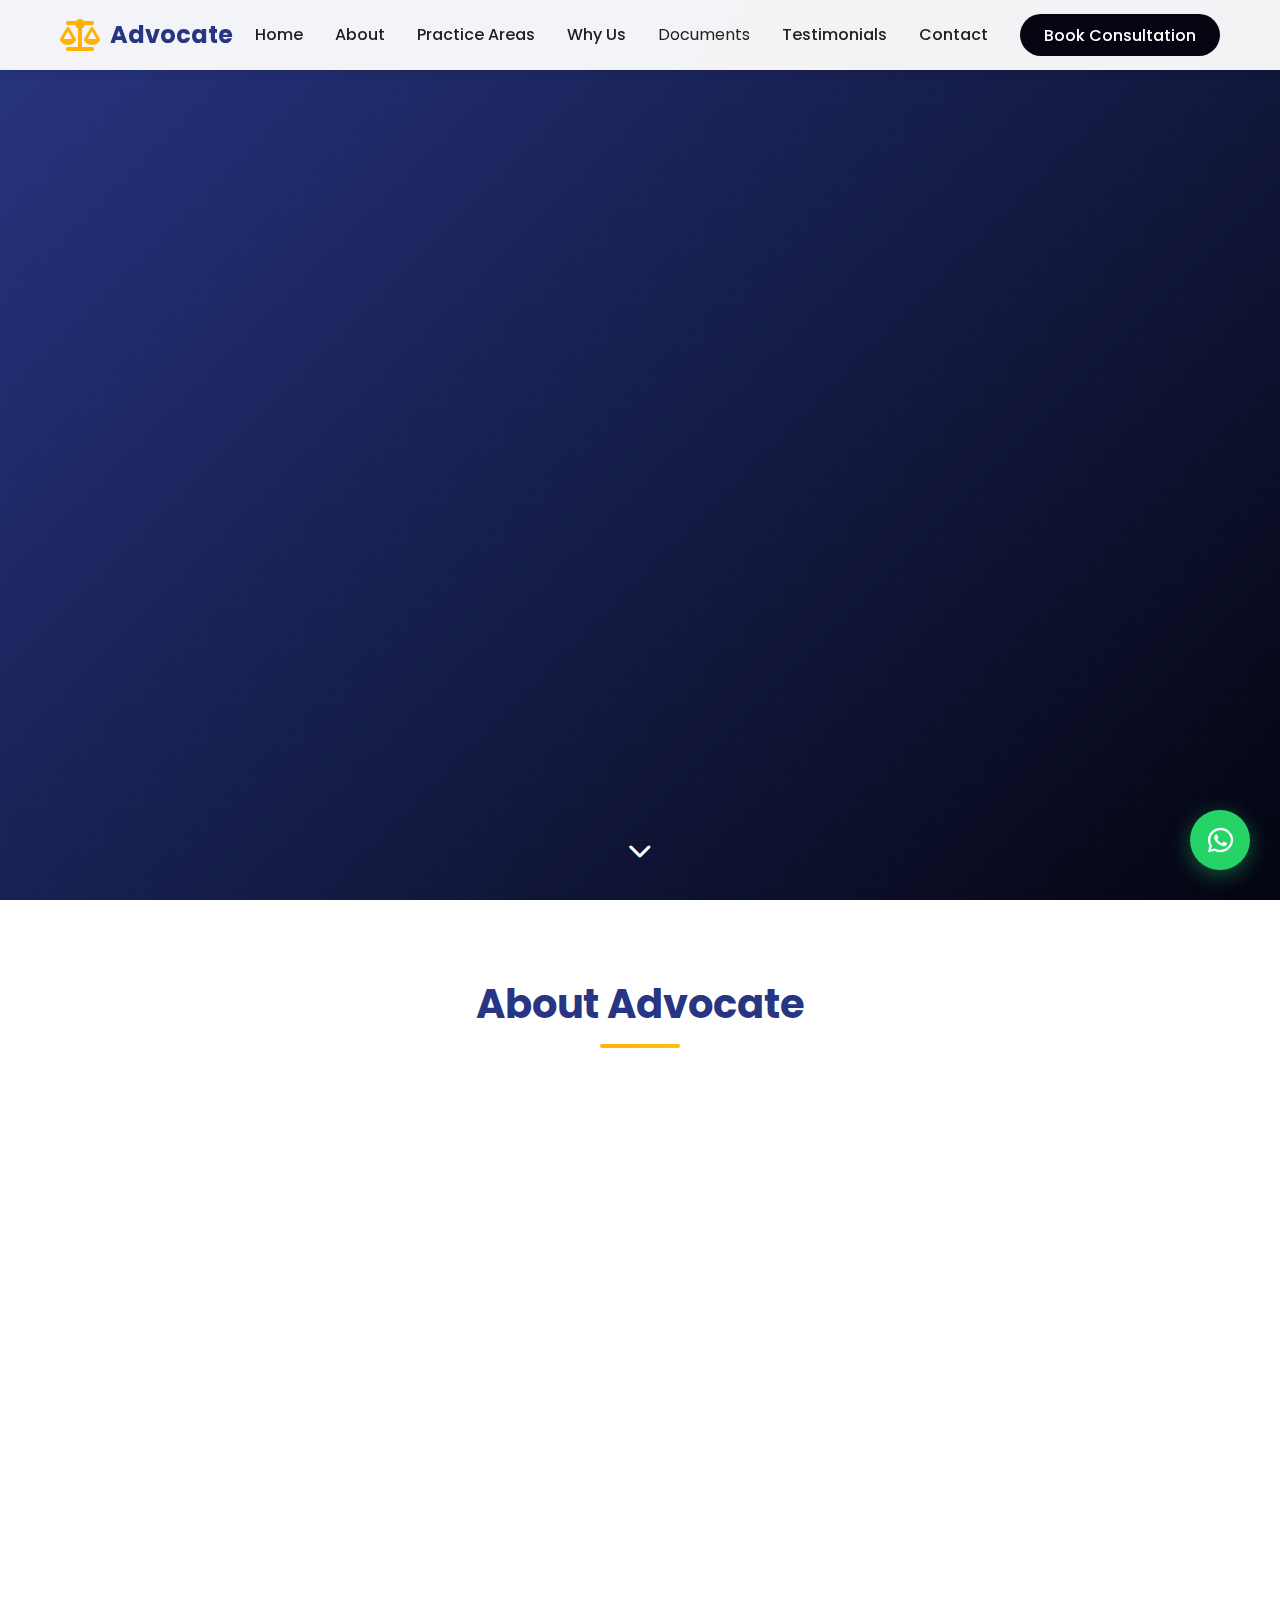
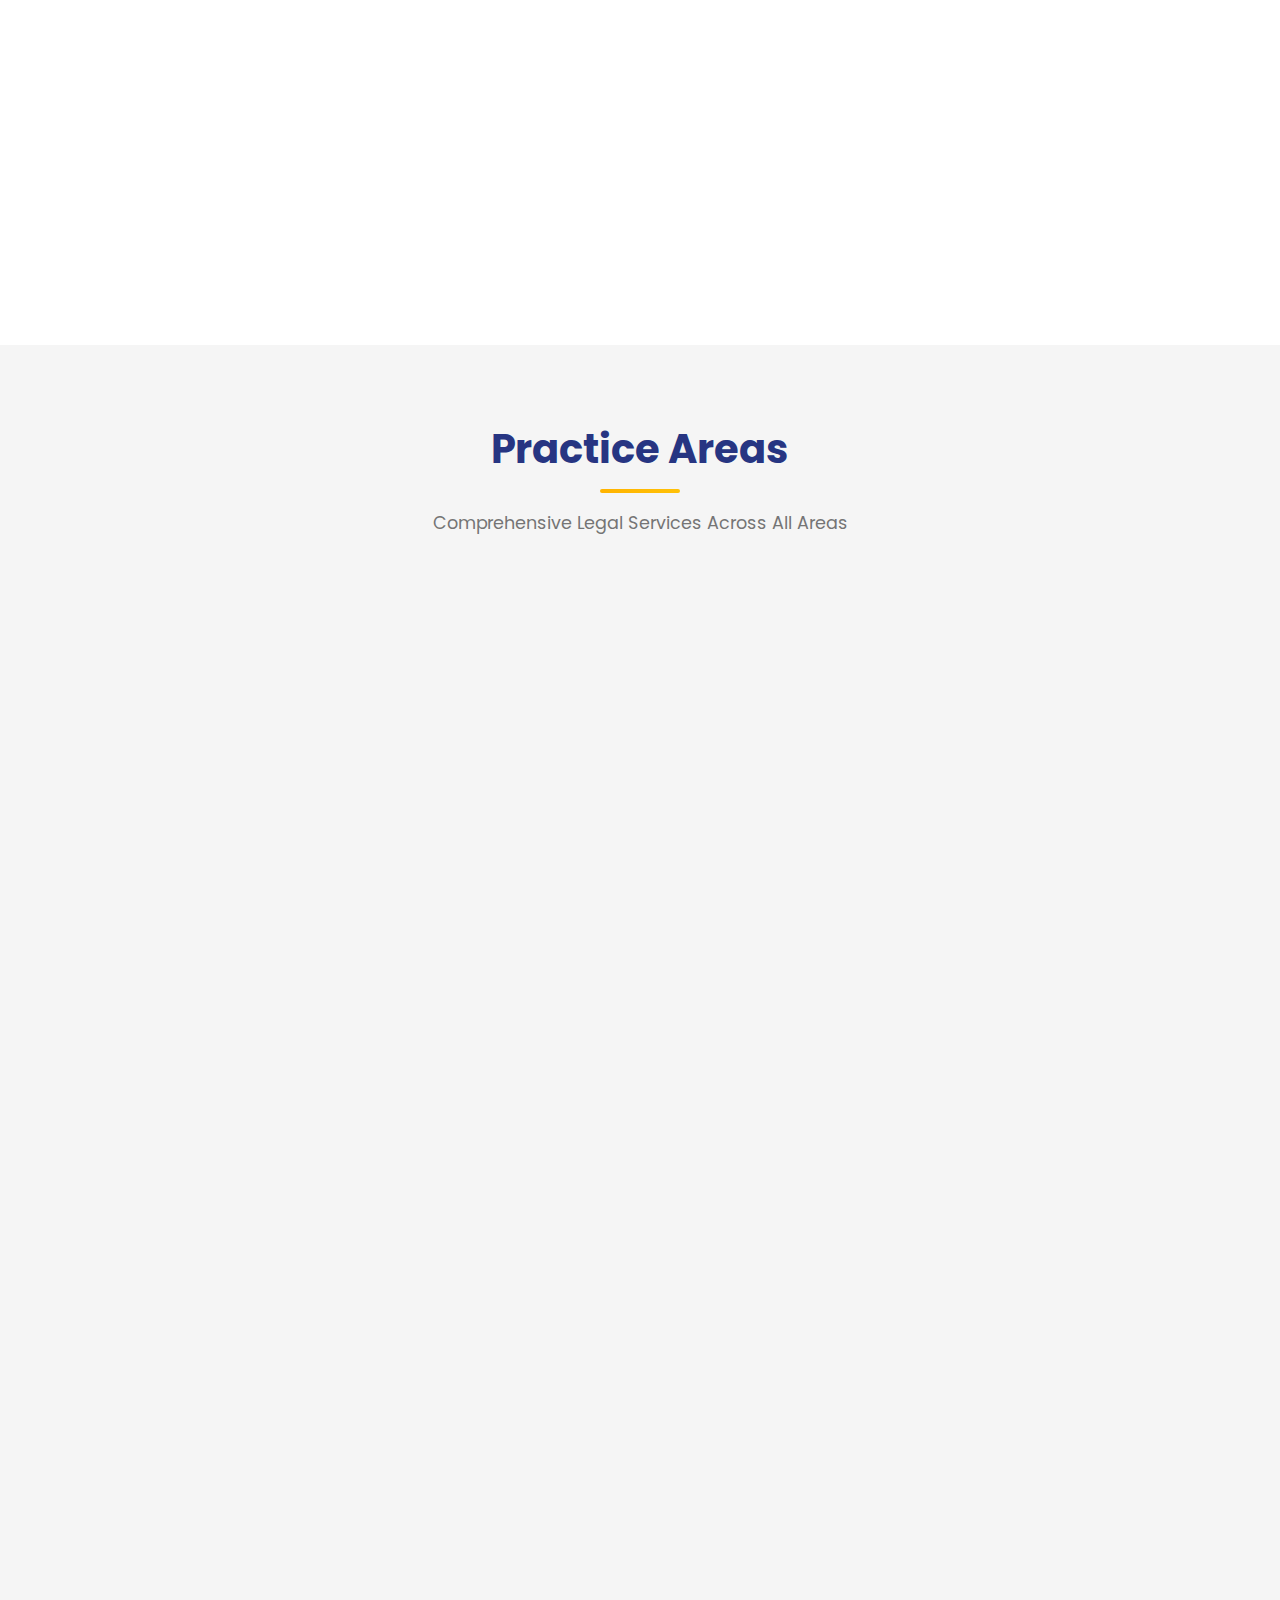
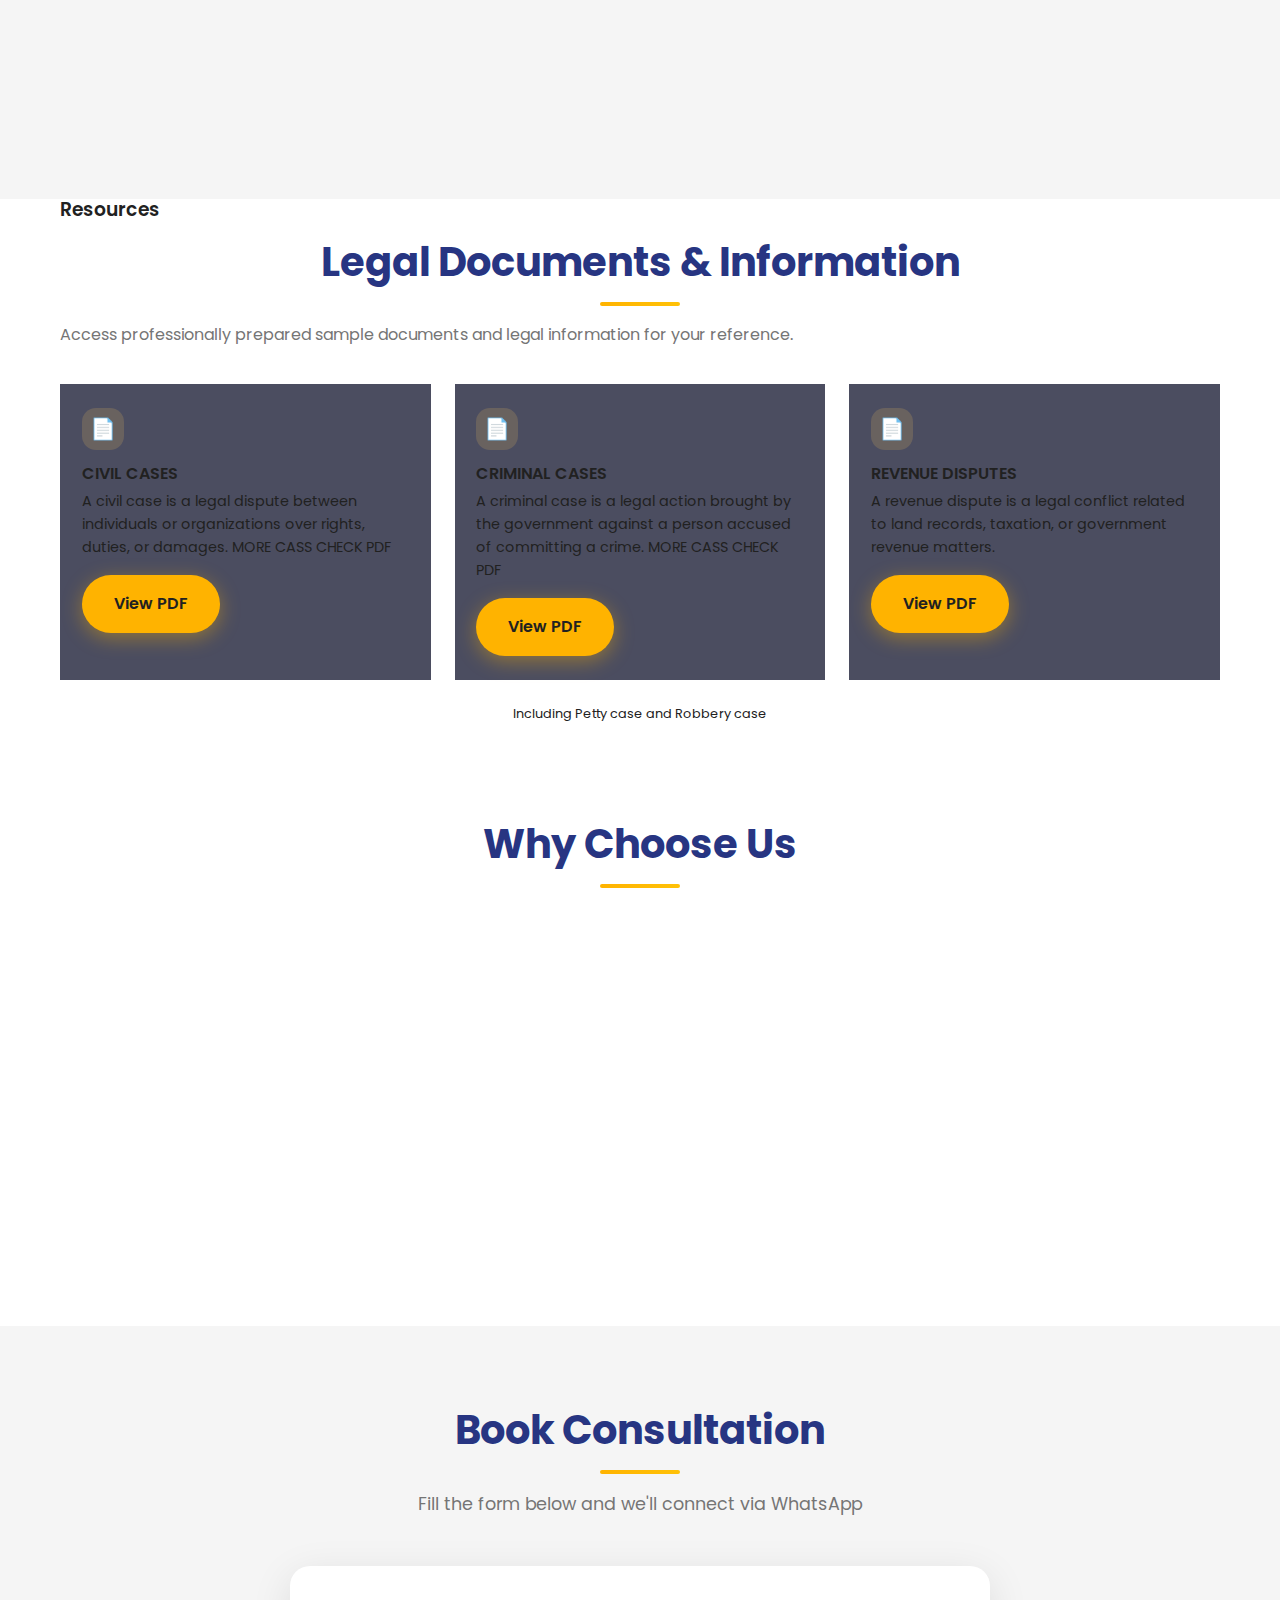
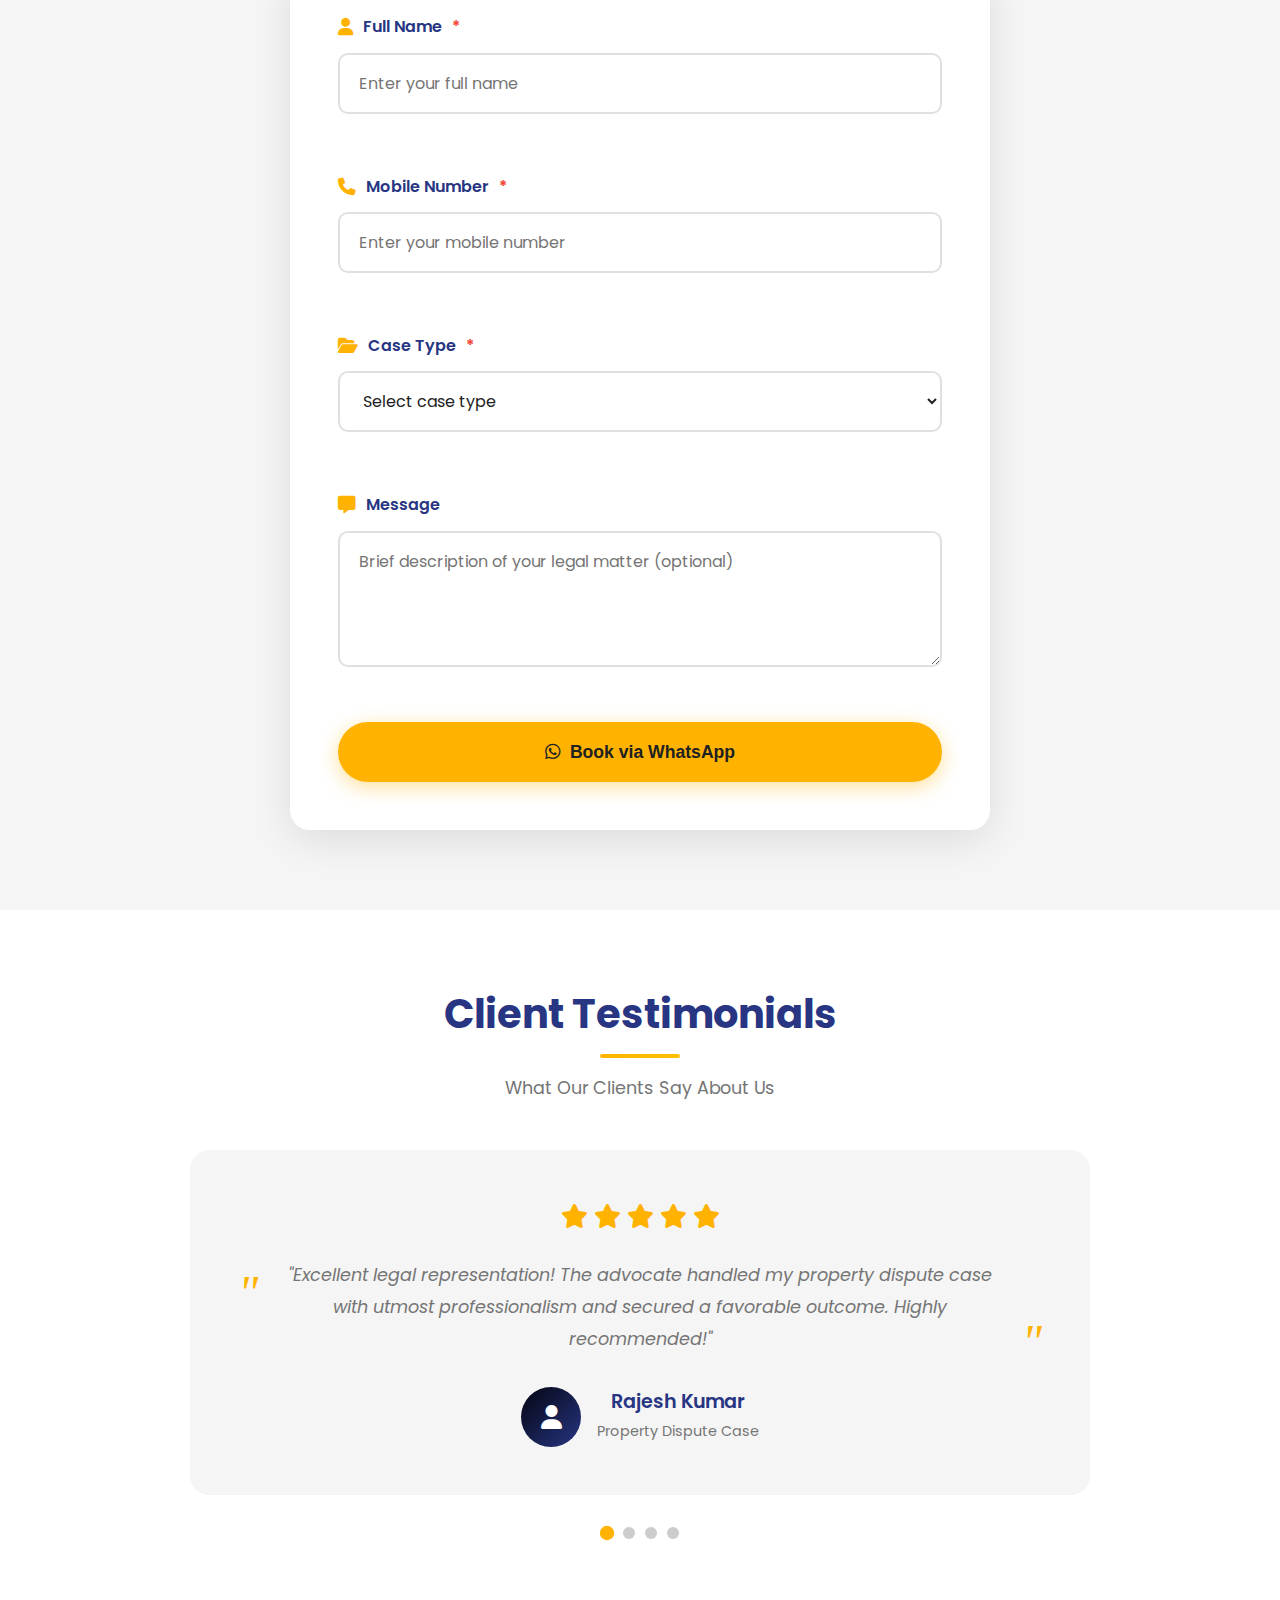
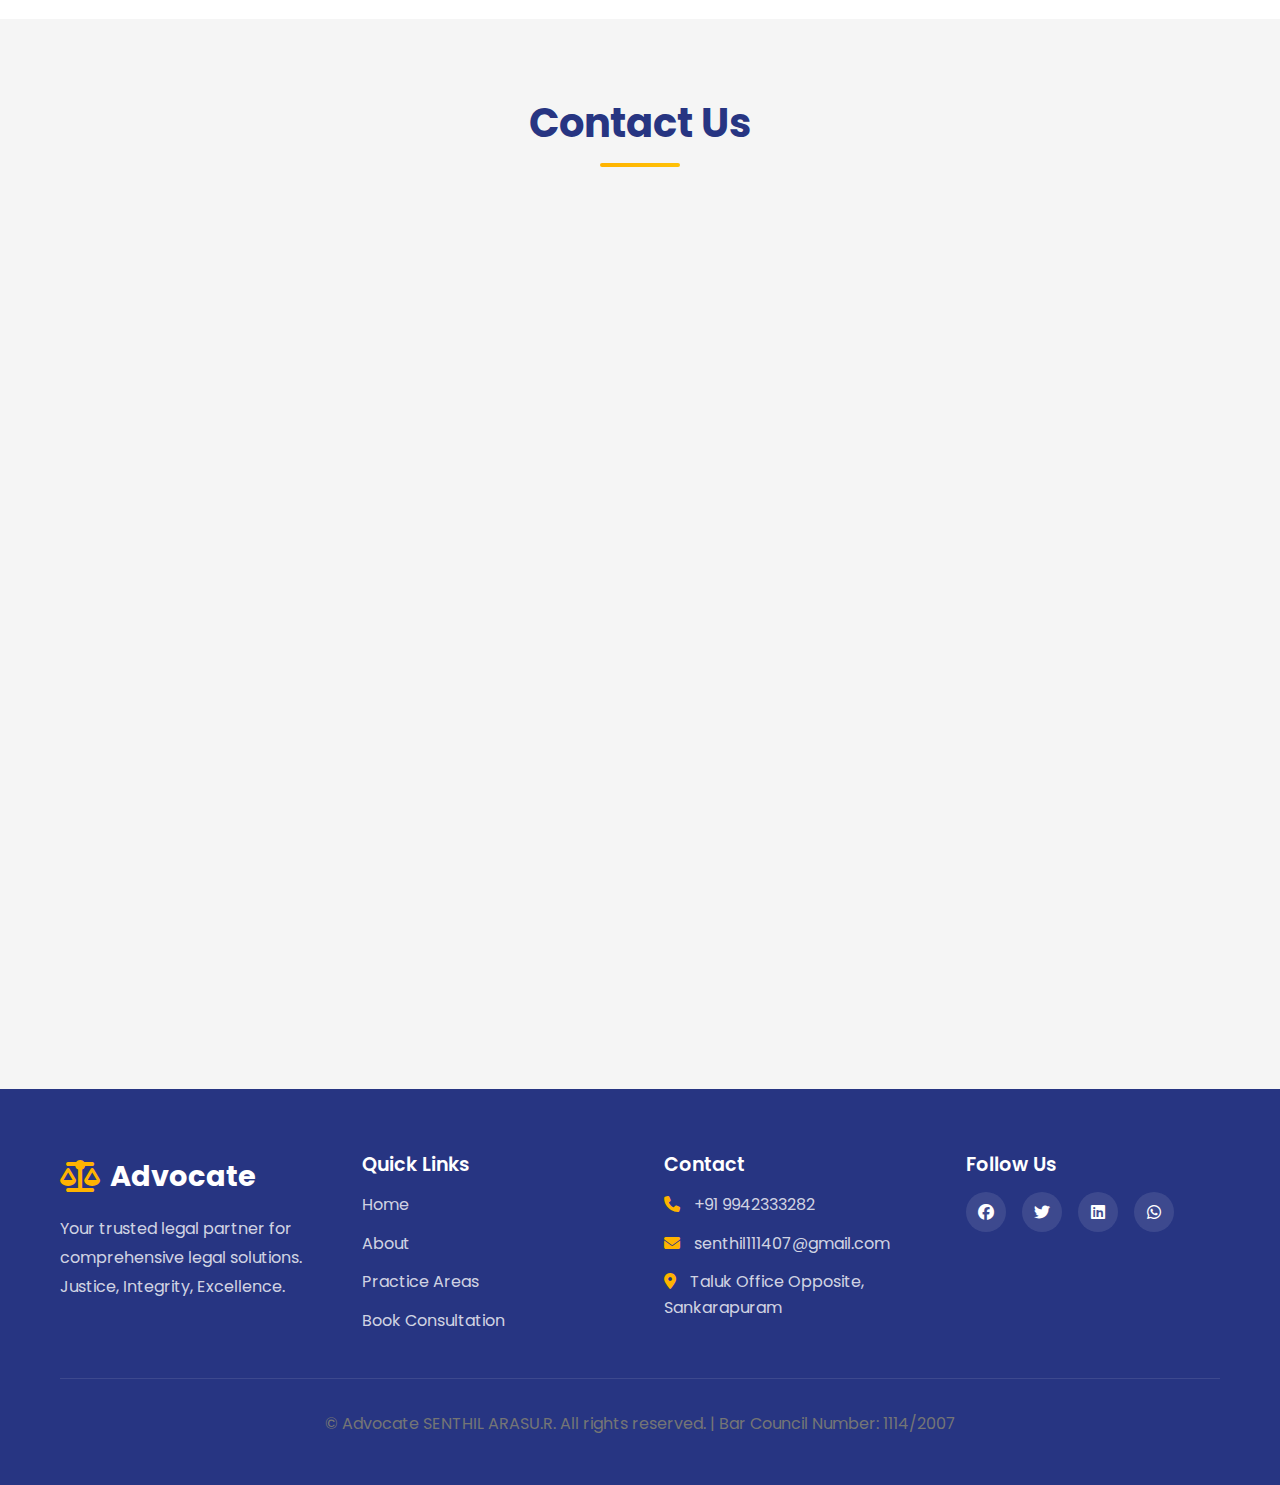
<file: index.html>
<!DOCTYPE html>
<html lang="en">
<head>
    <link rel="icon" href="_.jpeg">
    <meta charset="UTF-8">
    <meta name="viewport" content="width=device-width, initial-scale=1.0">
    <meta name="description" content="Professional Advocate & High Court Lawyer - Expert Legal Consultation Services">
    <title>ADVOCATE SENTHIL ARASU.R| High Court Lawyer | Legal Consultation</title>
    <!-- Google Fonts -->
    <link rel="preconnect" href="https://fonts.googleapis.com">
    <link rel="preconnect" href="https://fonts.gstatic.com" crossorigin>
    <link href="https://fonts.googleapis.com/css2?family=Poppins:wght@300;400;500;600;700&family=Roboto:wght@300;400;500;700&display=swap" rel="stylesheet">
    
    <!-- Font Awesome for Icons -->
    <link rel="stylesheet" href="https://cdnjs.cloudflare.com/ajax/libs/font-awesome/6.4.0/css/all.min.css">
    
    <!-- Stylesheet -->
    <link rel="stylesheet" href="style.css">
</head>
<body>
    
    <!-- Navigation -->
    <nav class="navbar" id="navbar">
        <div class="container">
            <div class="nav-wrapper">
                <div class="logo">
                    <i class="fas fa-balance-scale"></i>
                    <span>Advocate </span>
                </div>
                <ul class="nav-menu" id="navMenu">
                    <li><a href="#home" class="nav-link">Home</a></li>
                    <li><a href="#about" class="nav-link">About</a></li>
                    <li><a href="#practice" class="nav-link">Practice Areas</a></li>
                    <li><a href="#why-us" class="nav-link">Why Us</a></li>
                    <li><a href="#documents">Documents</a></li>
                    <li><a href="#testimonials" class="nav-link">Testimonials</a></li>
                    <li><a href="#contact" class="nav-link">Contact</a></li>
                    <li><a href="#booking" class="nav-link btn-book">Book Consultation</a></li>
                </ul>
                <div class="hamburger" id="hamburger">
                    <span></span>
                    <span></span>
                    <span></span>
                </div>
            </div>
        </div>
    </nav>

    <!-- Hero Section -->
    <section id="home" class="hero">
        <div class="hero-overlay" ></div>
        <div class="container">
            <div class="hero-content">
                <div class="hero-text animate-fade-in">
                    <i class="fas fa-user-tie"></i>
                    <h1 class="hero-name">SENTHIL ARASU.R ADVOCATE</h1>
                    <p class="hero-title">Advocate & High Court Lawyer</p>
                    <p class="hero-tagline">Expert Legal Counsel | Trusted Representation | Justice Delivered</p>
                    <div class="hero-buttons">
                        <a href="#booking" class="btn btn-primary">
                            <i class="fas fa-calendar-check"></i>
                            Book Consultation
                        </a>
                        <a href="https://wa.me/919942333282" target="_blank" class="btn btn-secondary">
                            <i class="fab fa-whatsapp"></i>
                            WhatsApp Chat
                        </a>
                    </div>
                </div>
            </div>
        </div>
        <div class="scroll-indicator">
            <i class="fas fa-chevron-down"></i>
        </div>
    </section>

    <!-- About Advocate Section -->
    <section id="about" class="about">
        <div class="container">
            <h2 class="section-title">About Advocate</h2>
            <div class="about-wrapper">
                <div class="about-image reveal-left">
                    <div class="image-placeholder">
                        <img src="IMAG.jpeg">
                        <p>Advocate Photo</p>
                    </div>
                </div>
                <div class="about-content reveal-right">
                    <h3>Your Trusted Legal Partner</h3>
                    <p class="about-description">
                        With extensive experience in the legal field, I am committed to providing 
                        exceptional legal representation and counsel to my clients. My practice 
                        encompasses a wide range of legal matters, ensuring comprehensive support 
                        for all your legal needs.
                    </p>
                    <div class="about-details">
                        <div class="detail-item">
                            <i class="fas fa-briefcase"></i>
                            <div>
                                <strong>Experience</strong>
                                <span>15+ Years</span>
                            </div>
                        </div>
                        <div class="detail-item">
                            <i class="fas fa-certificate"></i>
                            <div>
                                <strong>Bar Council Number</strong>
                                <span>1114/2007</span>
                            </div>
                        </div>
                        <div class="detail-item">
                            <i class="fas fa-gavel"></i>
                            <div>
                                <strong>Court Practice</strong>
                                <span>High Court & District Courts</span>
                            </div>
                        </div>
                        <div class="detail-item">
                            <i class="fas fa-award"></i>
                            <div>
                                <strong>Specialization</strong>
                                <span>Multiple Practice Areas</span>
                            </div>
                        </div>
                    </div>
                </div>
            </div>
        </div>
    </section>

    <!-- Practice Areas Section -->
    <section id="practice" class="practice-areas">
        <div class="container">
            <h2 class="section-title">Practice Areas</h2>
            <p class="section-subtitle">Comprehensive Legal Services Across All Areas</p>
            <div class="practice-grid">
                <!-- Criminal Law -->
                <div class="practice-card reveal-card">
                    <div class="card-icon">
                        <i class="fas fa-handcuffs"></i>
                    </div>
                    <h3>Criminal Law</h3>
                    <p>Expert defense and representation in criminal cases including bail, trials, and appeals. Protecting your rights with strategic legal counsel.</p>
                    <div class="card-glow"></div>
                </div>

                <!-- Civil Law -->
                <div class="practice-card reveal-card">
                    <div class="card-icon">
                        <i class="fas fa-file-contract"></i>
                    </div>
                    <h3>Civil Law</h3>
                    <p>Comprehensive civil litigation services covering property disputes, contract matters, and civil rights protection.</p>
                    <div class="card-glow"></div>
                </div>

                <!-- Family / Divorce -->
                <div class="practice-card reveal-card">
                    <div class="card-icon">
                        <i class="fas fa-users"></i>
                    </div>
                    <h3>Family / Divorce</h3>
                    <p>Sensitive handling of family matters including divorce, custody, alimony, and property settlements with compassionate legal support.</p>
                    <div class="card-glow"></div>
                </div>

                <!-- Property Disputes -->
                <div class="practice-card reveal-card">
                    <div class="card-icon">
                        <i class="fas fa-building"></i>
                    </div>
                    <h3>Property Disputes</h3>
                    <p>Resolution of property disputes, real estate transactions, title issues, and land acquisition matters with expert legal guidance.</p>
                    <div class="card-glow"></div>
                </div>

                <!-- Cheque Bounce -->
                <div class="practice-card reveal-card">
                    <div class="card-icon">
                        <i class="fas fa-money-check-alt"></i>
                    </div>
                    <h3>Cheque Bounce</h3>
                    <p>Effective handling of Section 138 cases, negotiation settlements, and recovery proceedings with proven success record.</p>
                    <div class="card-glow"></div>
                </div>

                <!-- Consumer Cases -->
                <div class="practice-card reveal-card">
                    <div class="card-icon">
                        <i class="fas fa-shopping-cart"></i>
                    </div>
                    <h3>Consumer Cases</h3>
                    <p>Protection of consumer rights, defective product claims, service deficiency cases, and compensation recovery in consumer forums.</p>
                    <div class="card-glow"></div>
                </div>

                <!-- Legal Notice -->
                <div class="practice-card reveal-card">
                    <div class="card-icon">
                        <i class="fas fa-file-alt"></i>
                    </div>
                    <h3>Legal Notice</h3>
                    <p>Drafting and serving legal notices, demand letters, and formal communications with precision and legal compliance.</p>
                    <div class="card-glow"></div>
                </div>

                <!-- Corporate / Company Law -->
                <div class="practice-card reveal-card">
                    <div class="card-icon">
                        <i class="fas fa-briefcase"></i>
                    </div>
                    <h3>Corporate / Company Law</h3>
                    <p>Corporate legal services including company formation, compliance, mergers, acquisitions, and corporate governance matters.</p>
                    <div class="card-glow"></div>
                </div>
            </div>
        </div>
    </section>
    
<!-- LEGAL DOCUMENTS (PDFs)-->
    <section id="documents" class="section documents-section">
      <div class="container">
        <h3 class="section-kicker text-center">Resources</h3>
        <h2 class="section-title text-center">Legal Documents &amp; Information</h2>
        <p class="section-text text-center section-intro">
          Access professionally prepared sample documents and legal information for your reference.
        </p>

        <div class="pdf-grid">
          <!-- PDF Card 1 -->
          <article class="pdf-card reveal-on-scroll" data-pdf="sample-legal-notice.pdf">
            <div class="pdf-icon">📄</div>
            <h3 class="pdf-title">CIVIL CASES</h3>
            <p class="pdf-text">
              A civil case is a legal dispute between individuals or organizations over rights, duties, or damages.        
              MORE CASS CHECK PDF
            </p>
            <div class="pdf-actions">
              <a href="Untitled document.pdf" class="btn btn-sm btn-primary" view>View PDF</a>
            </div>
          </article>

          <!-- PDF Card 2 -->
          <article class="pdf-card reveal-on-scroll delay-1" data-pdf="sample-agreement.pdf">
            <div class="pdf-icon">📄</div>
            <h3 class="pdf-title">CRIMINAL CASES</h3>
            <p class="pdf-text">
             A criminal case is a legal action brought by the government against a person accused of committing a crime.
             MORE CASS CHECK PDF
            </p>
            <div class="pdf-actions">
              <a href="Untitled document (1).pdf" class="btn btn-sm btn-primary" view>View PDF</a>
            </div>
          </article>

          <!-- PDF Card 3 -->
          <article class="pdf-card reveal-on-scroll delay-2" data-pdf="client-information-sheet.pdf">
            <div class="pdf-icon">📄</div>
            <h3 class="pdf-title">REVENUE DISPUTES</h3>
            <p class="pdf-text">
              
            A revenue dispute is a legal conflict related to land records, taxation, or government revenue matters.

            </p>
            <div class="pdf-actions">
              <a href="https://www.google.com/search?q=revenue+court+case+status+tamilnadu&sca_esv=b9266a0addfdcf78&sxsrf=ANbL-n4u-S_v5MKYDhdP91PAhj8GOIAnEQ%3A1768394823237&ei=R5Bnaf-ODvuanesPycCogAU&oq=REVENUE+DISPUTES&gs_lp=[base64]&sclient=gws-wiz-serp" class="btn btn-sm btn-primary" view>View PDF</a>
            </div>
          </article>
        </div>

        <p class="pdf-note">
          <!-- Note to make it easy for client/developer to replace PDFs later -->
          Including Petty case and Robbery case
        </p>
      </div>
    </section>
    <!-- Why Choose Us Section -->
    <section id="why-us" class="why-us">
        <div class="container">
            <h2 class="section-title">Why Choose Us</h2>
            <div class="why-grid">
                <div class="why-card reveal-card">
                    <div class="why-icon">
                        <i class="fas fa-calendar-alt"></i>
                    </div>
                    <h3 class="counter" data-target="15">0</h3>
                    <p>Years of Experience</p>
                </div>
                <div class="why-card reveal-card">
                    <div class="why-icon">
                        <i class="fas fa-user-shield"></i>
                    </div>
                    <h3>100%</h3>
                    <p>Client Confidentiality</p>
                </div>
                <div class="why-card reveal-card">
                    <div class="why-icon">
                        <i class="fas fa-handshake"></i>
                    </div>
                    <h3>100%</h3>
                    <p>Honest Legal Advice</p>
                </div>
                <div class="why-card reveal-card">
                    <div class="why-icon">
                        <i class="fas fa-chart-line"></i>
                    </div>
                    <h3 class="counter" data-target="95">0</h3>
                    <p>Success Rate (%)</p>
                </div>
            </div>
        </div>
    </section>

    <!-- Consultation Booking Form Section -->
    <section id="booking" class="booking">
        <div class="container">
            <h2 class="section-title">Book Consultation</h2>
            <p class="section-subtitle">Fill the form below and we'll connect via WhatsApp</p>
            <div class="booking-wrapper">
                <form id="consultationForm" class="booking-form">
                    <div class="form-group">
                        <label for="fullName">
                            <i class="fas fa-user"></i>
                            Full Name <span class="required">*</span>
                        </label>
                        <input 
                            type="text" 
                            id="fullName" 
                            name="fullName" 
                            placeholder="Enter your full name"
                            required
                        >
                        <span class="error-message" id="nameError"></span>
                    </div>

                    <div class="form-group">
                        <label for="mobileNumber">
                            <i class="fas fa-phone"></i>
                            Mobile Number <span class="required">*</span>
                        </label>
                        <input 
                            type="tel" 
                            id="mobileNumber" 
                            name="mobileNumber" 
                            placeholder="Enter your mobile number"
                            pattern="[0-9]{10}"
                            maxlength="10"
                            required
                        >
                        <span class="error-message" id="mobileError"></span>
                    </div>

                    <div class="form-group">
                        <label for="caseType">
                            <i class="fas fa-folder-open"></i>
                            Case Type <span class="required">*</span>
                        </label>
                        <select id="caseType" name="caseType" required>
                            <option value="">Select case type</option>
                            <option value="Criminal Law">Criminal Law</option>
                            <option value="Civil Law">Civil Law</option>
                            <option value="Family / Divorce">Family / Divorce</option>
                            <option value="Property Disputes">Property Disputes</option>
                            <option value="Cheque Bounce">Cheque Bounce</option>
                            <option value="Consumer Cases">Consumer Cases</option>
                            <option value="Legal Notice">Legal Notice</option>
                            <option value="Corporate / Company Law">Corporate / Company Law</option>
                            <option value="Other">Other</option>
                        </select>
                        <span class="error-message" id="caseError"></span>
                    </div>

                    <div class="form-group">
                        <label for="message">
                            <i class="fas fa-comment-alt"></i>
                            Message
                        </label>
                        <textarea 
                            id="message" 
                            name="message" 
                            rows="4"
                            placeholder="Brief description of your legal matter (optional)"
                        ></textarea>
                    </div>

                    <button type="submit" class="btn btn-primary btn-submit">
                        <i class="fab fa-whatsapp"></i>
                        Book via WhatsApp
                    </button>
                </form>
            </div>
        </div>
    </section>

    <!-- Testimonials Section -->
    <section id="testimonials" class="testimonials">
        <div class="container">
            <h2 class="section-title">Client Testimonials</h2>
            <p class="section-subtitle">What Our Clients Say About Us</p>
            <div class="testimonial-slider">
                <div class="testimonial-track" id="testimonialTrack">
                    <!-- Testimonial 1 -->
                    <div class="testimonial-card active">
                        <div class="testimonial-content">
                            <div class="stars">
                                <i class="fas fa-star"></i>
                                <i class="fas fa-star"></i>
                                <i class="fas fa-star"></i>
                                <i class="fas fa-star"></i>
                                <i class="fas fa-star"></i>
                            </div>
                            <p class="testimonial-text">
                                "Excellent legal representation! The advocate handled my property dispute 
                                case with utmost professionalism and secured a favorable outcome. Highly recommended!"
                            </p>
                            <div class="testimonial-author">
                                <div class="author-avatar">
                                    <i class="fas fa-user"></i>
                                </div>
                                <div class="author-info">
                                    <h4>Rajesh Kumar</h4>
                                    <span>Property Dispute Case</span>
                                </div>
                            </div>
                        </div>
                    </div>

                    <!-- Testimonial 2 -->
                    <div class="testimonial-card">
                        <div class="testimonial-content">
                            <div class="stars">
                                <i class="fas fa-star"></i>
                                <i class="fas fa-star"></i>
                                <i class="fas fa-star"></i>
                                <i class="fas fa-star"></i>
                                <i class="fas fa-star"></i>
                            </div>
                            <p class="testimonial-text">
                                "Professional, honest, and reliable. Helped me navigate through a complex 
                                divorce case with sensitivity and expertise. Grateful for the support!"
                            </p>
                            <div class="testimonial-author">
                                <div class="author-avatar">
                                    <i class="fas fa-user"></i>
                                </div>
                                <div class="author-info">
                                    <h4>Priya Sharma</h4>
                                    <span>Family Law Case</span>
                                </div>
                            </div>
                        </div>
                    </div>

                    <!-- Testimonial 3 -->
                    <div class="testimonial-card">
                        <div class="testimonial-content">
                            <div class="stars">
                                <i class="fas fa-star"></i>
                                <i class="fas fa-star"></i>
                                <i class="fas fa-star"></i>
                                <i class="fas fa-star"></i>
                                <i class="fas fa-star"></i>
                            </div>
                            <p class="testimonial-text">
                                "Outstanding service in my cheque bounce case. Quick response, clear 
                                communication, and successful resolution. Thank you for your expertise!"
                            </p>
                            <div class="testimonial-author">
                                <div class="author-avatar">
                                    <i class="fas fa-user"></i>
                                </div>
                                <div class="author-info">
                                    <h4>Amit Patel</h4>
                                    <span>Cheque Bounce Case</span>
                                </div>
                            </div>
                        </div>
                    </div>

                    <!-- Testimonial 4 -->
                    <div class="testimonial-card">
                        <div class="testimonial-content">
                            <div class="stars">
                                <i class="fas fa-star"></i>
                                <i class="fas fa-star"></i>
                                <i class="fas fa-star"></i>
                                <i class="fas fa-star"></i>
                                <i class="fas fa-star"></i>
                            </div>
                            <p class="testimonial-text">
                                "Expert legal counsel and representation. The advocate provided honest 
                                advice and achieved a successful outcome in my consumer case. Very satisfied!"
                            </p>
                            <div class="testimonial-author">
                                <div class="author-avatar">
                                    <i class="fas fa-user"></i>
                                </div>
                                <div class="author-info">
                                    <h4>Sunita Devi</h4>
                                    <span>Consumer Case</span>
                                </div>
                            </div>
                        </div>
                    </div>
                </div>
                <div class="testimonial-dots">
                    <span class="dot active" data-slide="0"></span>
                    <span class="dot" data-slide="1"></span>
                    <span class="dot" data-slide="2"></span>
                    <span class="dot" data-slide="3"></span>
                </div>
            </div>
        </div>
    </section>

    <!-- Contact Section -->
    <section id="contact" class="contact">
        <div class="container">
            <h2 class="section-title">Contact Us</h2>
            <div class="contact-wrapper">
                <div class="contact-info">
                    <div class="contact-item reveal-left">
                        <div class="contact-icon">
                            <i class="fas fa-map-marker-alt"></i>
                        </div>
                        <div class="contact-details">
                            <h3>Office Address</h3>
                            <p>office name
                            "ARASU LAW ASSOCIATES",<br>
                            Taluk Office opposite,<br>
                            Sangarapuram,<br>
                            605702</p>
                        </div>
                    </div>

                    <div class="contact-item reveal-left">
                        <div class="contact-icon">
                            <i class="fas fa-phone"></i>
                        </div>
                        <div class="contact-details">
                            <h3>Phone</h3>
                            <a href="tel:+919942333282">+91 9942333282</a>
                            <a href="tel:+911234567890"></a>
                        </div>
                    </div>

                    <div class="contact-item reveal-left">
                        <div class="contact-icon">
                            <i class="fas fa-envelope"></i>
                        </div>
                        <div class="contact-details">
                            <h3>Email</h3>
                            <a href="mailto:senthil111407@gmail.com">senthil111407@gmail.com</a>
                            <a href="mailto:legal@example.com"></a>
                        </div>
                    </div>

                    <div class="contact-item reveal-left">
                        <div class="contact-icon">
                            <i class="fas fa-clock"></i>
                        </div>
                        <div class="contact-details">
                            <h3>Working Hours</h3>
                            <p>Monday - Friday: 10:00 AM - 7:00 PM<br>
                            Saturday: 10:00 AM - 2:00 PM<br>
                            Sunday: Closed</p>
                        </div>
                    </div>
                </div>

                <div class="contact-map reveal-right">
                    <iframe 
                        src="https://www.google.com/maps/embed?pb=!1m18!1m12!1m3!1d3153.019390109464!2d-122.41941528468184!3d37.77492977975985!2m3!1f0!2f0!3f0!3m2!1i1024!2i768!4f13.1!3m3!1m2!1s0x8085808c8f8b9b99%3A0x8c9b9b8c8b9b9b9b!2sCourt!5e0!3m2!1sen!2sin!4v1700000000000!5m2!1sen!2sin"
                        width="100%" 
                        height="100%" 
                        style="border:0;" 
                        allowfullscreen="" 
                        loading="lazy" 
                        referrerpolicy="no-referrer-when-downgrade"
                        title="Office Location"
                    ></iframe>
                </div>
            </div>
        </div>
    </section>

    <!-- Footer -->
    <footer class="footer">
        <div class="container">
            <div class="footer-content">
                <div class="footer-section">
                    <div class="footer-logo">
                        <i class="fas fa-balance-scale"></i>
                        <span>Advocate</span>
                    </div>
                    <p>Your trusted legal partner for comprehensive legal solutions. Justice, Integrity, Excellence.</p>
                </div>
                <div class="footer-section">
                    <h4>Quick Links</h4>
                    <ul>
                        <li><a href="#home">Home</a></li>
                        <li><a href="#about">About</a></li>
                        <li><a href="#practice">Practice Areas</a></li>
                        <li><a href="#booking">Book Consultation</a></li>
                    </ul>
                </div>
                <div class="footer-section">
                    <h4>Contact</h4>
                    <ul>
                        <li><i class="fas fa-phone"></i> +91 9942333282</li>
                        <li><i class="fas fa-envelope"></i> senthil111407@gmail.com</li>
                        <li><i class="fas fa-map-marker-alt"></i> Taluk Office Opposite,
                        Sankarapuram</li>
                    </ul>
                </div>
                <div class="footer-section">
                    <h4>Follow Us</h4>
                    <div class="social-links">
                        <a href="#" aria-label="Facebook"><i class="fab fa-facebook"></i></a>
                        <a href="#" aria-label="Twitter"><i class="fab fa-twitter"></i></a>
                        <a href="#" aria-label="LinkedIn"><i class="fab fa-linkedin"></i></a>
                        <a href="https://wa.me/919942333282" target="_blank" aria-label="WhatsApp"><i class="fab fa-whatsapp"></i></a>
                    </div>
                </div>
            </div>
            <div class="footer-bottom">
                <p>&copy; Advocate SENTHIL ARASU.R. All rights reserved. | Bar Council Number: 1114/2007 </p>
            </div>
        </div>
    </footer>

    <!-- Floating WhatsApp Button -->
    <a href="https://wa.me/919942333282" target="_blank" class="floating-whatsapp" aria-label="Chat on WhatsApp">
        <i class="fab fa-whatsapp"></i>
        <span class="tooltip">Chat with us</span>
    </a>

    <!-- Back to Top Button -->
    <button id="backToTop" class="back-to-top" aria-label="Back to top">
        <i class="fas fa-arrow-up"></i>
    </button>

    <!-- JavaScript -->
    <script src="script.js"></script>
</body>
</html>
</file>
<file: style.css>
/* ============================================
   PREMIUM ADVOCATE WEBSITE - CSS STYLESHEET
   Professional Law Firm Design
   Color Theme: Dark Blue + Gold + White
   ============================================ */

/* ============================================
   CSS RESET & GLOBAL STYLES
   ============================================ */

* {
    margin: 0;
    padding: 0;
    box-sizing: border-box;
}

:root {
    /* Color Palette */
    --primary-dark: #273582;
    --primary-blue: #040511;
    --accent-gold: #ffb300;
    --gold-light: #ffc107;
    --white: #ffffff;
    --light-gray: #f5f5f5;
    --text-dark: #212121;
    --text-gray: #757575;
    --shadow: rgba(0, 0, 0, 0.1);
    --shadow-heavy: rgba(0, 0, 0, 0.2);
    
    /* Typography */
    --font-primary: 'Poppins', sans-serif;
    --font-secondary: 'Roboto', sans-serif;
    
    /* Spacing */
    --container-width: 1200px;
    --section-padding: 80px 0;
    
    /* Transitions */
    --transition: all 0.3s ease;
    --transition-slow: all 0.5s ease;
}

html {
    scroll-behavior: smooth;
    font-size: 16px;
}

body {
    font-family: var(--font-primary);
    font-weight: 400;
    line-height: 1.6;
    color: var(--text-dark);
    background-color: var(--white);
    overflow-x: hidden;
}

/* ============================================
   TYPOGRAPHY
   ============================================ */

h1, h2, h3, h4, h5, h6 {
    font-weight: 600;
    line-height: 1.2;
    color: var(--text-dark);
    margin-bottom: 1rem;
}

p {
    margin-bottom: 1rem;
    color: var(--text-gray);
}

a {
    text-decoration: none;
    color: inherit;
    transition: var(--transition);
}

/* ============================================
   UTILITY CLASSES
   ============================================ */

.container {
    max-width: var(--container-width);
    margin: 0 auto;
    padding: 0 20px;
}

.section-title {
    font-size: 2.5rem;
    font-weight: 700;
    text-align: center;
    margin-bottom: 1rem;
    color: var(--primary-dark);
    position: relative;
    padding-bottom: 20px;
}

.section-title::after {
    content: '';
    position: absolute;
    bottom: 0;
    left: 50%;
    transform: translateX(-50%);
    width: 80px;
    height: 4px;
    background: linear-gradient(90deg, var(--accent-gold), var(--gold-light));
    border-radius: 2px;
}

.section-subtitle {
    text-align: center;
    font-size: 1.1rem;
    color: var(--text-gray);
    margin-bottom: 3rem;
}

.required {
    color: #f44336;
}

/* ============================================
   NAVIGATION BAR
   ============================================ */

.navbar {
    position: fixed;
    top: 0;
    left: 0;
    width: 100%;
    background: rgba(255, 255, 255, 0.95);
    backdrop-filter: blur(10px);
    box-shadow: 0 2px 10px var(--shadow);
    z-index: 1000;
    transition: var(--transition);
}

.navbar.scrolled {
    background: rgba(255, 255, 255, 0.98);
    box-shadow: 0 4px 20px var(--shadow-heavy);
}

.nav-wrapper {
    display: flex;
    justify-content: space-between;
    align-items: center;
    padding: 1rem 0;
}

.logo {
    display: flex;
    align-items: center;
    gap: 10px;
    font-size: 1.5rem;
    font-weight: 700;
    color: var(--primary-dark);
}

.logo i {
    font-size: 2rem;
    color: var(--accent-gold);
}

.nav-menu {
    display: flex;
    list-style: none;
    align-items: center;
    gap: 2rem;
}

.nav-link {
    font-weight: 500;
    color: var(--text-dark);
    position: relative;
    padding: 0.5rem 0;
    transition: var(--transition);
}

.nav-link:hover {
    color: var(--primary-blue);
}

.nav-link::after {
    content: '';
    position: absolute;
    bottom: 0;
    left: 0;
    width: 0;
    height: 2px;
    background: var(--accent-gold);
    transition: var(--transition);
}

.nav-link:hover::after {
    width: 100%;
}

.nav-link.active {
    color: var(--primary-blue);
    font-weight: 600;
}

.nav-link.active::after {
    width: 100%;
}

.nav-link.btn-book {
    background: var(--primary-blue);
    color: var(--white);
    padding: 0.6rem 1.5rem;
    border-radius: 25px;
    transition: var(--transition);
}

.nav-link.btn-book:hover {
    background: var(--primary-dark);
    transform: translateY(-2px);
    box-shadow: 0 5px 15px var(--shadow);
}

.nav-link.btn-book::after {
    display: none;
}

.hamburger {
    display: none;
    flex-direction: column;
    cursor: pointer;
    gap: 5px;
}

.hamburger span {
    width: 25px;
    height: 3px;
    background: var(--primary-dark);
    border-radius: 3px;
    transition: var(--transition);
}

/* ============================================
   HERO SECTION
   ============================================ */

.hero {
    position: relative;
    min-height: 100vh;
    display: flex;
    align-items: center;
    justify-content: center;
    background: linear-gradient(135deg, var(--primary-dark) 0%, var(--primary-blue) 100%);
    color: var(--white);
    overflow: hidden;
    padding-top: 80px;
}

.hero-overlay {
    position: absolute;
    top: 0;
    left: 0;
    width: 100%;
    height: 100%;
    background: url('data:image/svg+xml,<svg width="100" height="100" xmlns="http://www.w3.org/2000/svg"><defs><pattern id="grid" width="40" height="40" patternUnits="userSpaceOnUse"><path d="M 40 0 L 0 0 0 40" fill="none" stroke="rgba(255,255,255,0.05)" stroke-width="1"/></pattern></defs><rect width="100" height="100" fill="url(%23grid)"/></svg>');
    opacity: 0.3;
}

.hero-content {
    position: relative;
    z-index: 2;
    text-align: center;
    max-width: 800px;
    padding: 2rem;
}

.hero-text {
    animation: fadeInUp 1s ease-out;
}

.hero-name {
    font-size: 4rem;
    font-weight: 700;
    margin-bottom: 1rem;
    color: var(--white);
    text-shadow: 2px 2px 4px rgba(0, 0, 0, 0.3);
}

.hero-title {
    font-size: 1.8rem;
    margin-bottom: 1rem;
    color: var(--accent-gold);
    font-weight: 500;
}

.hero-tagline {
    font-size: 1.2rem;
    margin-bottom: 2.5rem;
    color: rgba(255, 255, 255, 0.9);
    font-weight: 300;
}

.hero-buttons {
    display: flex;
    gap: 1.5rem;
    justify-content: center;
    flex-wrap: wrap;
}

.btn {
    display: inline-flex;
    align-items: center;
    gap: 10px;
    padding: 1rem 2rem;
    font-size: 1rem;
    font-weight: 600;
    border-radius: 50px;
    transition: var(--transition);
    cursor: pointer;
    border: none;
    text-decoration: none;
}

.btn-primary {
    background: var(--accent-gold);
    color: var(--text-dark);
    box-shadow: 0 5px 20px rgba(255, 179, 0, 0.4);
}

.btn-primary:hover {
    background: var(--gold-light);
    transform: translateY(-3px);
    box-shadow: 0 8px 30px rgba(255, 179, 0, 0.5);
}

.btn-secondary {
    background: transparent;
    color: var(--white);
    border: 2px solid var(--white);
}

.btn-secondary:hover {
    background: var(--white);
    color: var(--primary-dark);
    transform: translateY(-3px);
}

.scroll-indicator {
    position: absolute;
    bottom: 30px;
    left: 50%;
    transform: translateX(-50%);
    animation: bounce 2s infinite;
    color: var(--white);
    font-size: 1.5rem;
    z-index: 2;
}

/* ============================================
   ABOUT SECTION
   ============================================ */

.about {
    padding: var(--section-padding);
    background: var(--white);
}

.about-wrapper {
    display: grid;
    grid-template-columns: 1fr 1.5fr;
    gap: 4rem;
    align-items: center;
    margin-top: 3rem;
}

.about-image img {
  width: 1000%;
  max-width: 550px;
  height: auto;
  border-radius: 12px;
  box-shadow: 0 15px 40px rgba(0, 0, 0, 0.3);
  object-fit: cover;
}

.image-placeholder {
    width: 70%;
    aspect-ratio: 1;
    background: linear-gradient(135deg, var(--primary-blue), var(--primary-dark));
    border-radius: 20px;
    display: flex;
    flex-direction: column;
    align-items: center;
    justify-content: center;
    color: var(--white);
    box-shadow: 0 10px 40px var(--shadow);
    transition: var(--transition-slow);
}

.image-placeholder:hover {
    transform: translateY(-10px);
    box-shadow: 0 20px 60px var(--shadow-heavy);
}

.image-placeholder i {
    font-size: 5rem;
    margin-bottom: 1rem;
    color: var(--accent-gold);
}

.image-placeholder p {
    font-size: 1.2rem;
    color: var(--white);
}

.about-content h3 {
    font-size: 2rem;
    color: var(--primary-dark);
    margin-bottom: 1.5rem;
}

.about-description {
    font-size: 1.1rem;
    line-height: 1.8;
    margin-bottom: 2rem;
    color: var(--text-gray);
}

.about-details {
    display: grid;
    grid-template-columns: repeat(2, 1fr);
    gap: 1.5rem;
}

.detail-item {
    display: flex;
    align-items: center;
    gap: 1rem;
    padding: 1.5rem;
    background: var(--light-gray);
    border-radius: 15px;
    transition: var(--transition);
}

.detail-item:hover {
    background: var(--primary-blue);
    color: var(--white);
    transform: translateX(10px);
}

.detail-item:hover i,
.detail-item:hover strong,
.detail-item:hover span {
    color: var(--white);
}

.detail-item i {
    font-size: 2rem;
    color: var(--accent-gold);
    min-width: 40px;
}

.detail-item div {
    display: flex;
    flex-direction: column;
}

.detail-item strong {
    font-size: 0.9rem;
    color: var(--text-gray);
    margin-bottom: 0.3rem;
}

.detail-item span {
    font-size: 1.1rem;
    font-weight: 600;
    color: var(--primary-dark);
}

/* ============================================
   PRACTICE AREAS SECTION
   ============================================ */

.practice-areas {
    padding: var(--section-padding);
    background: var(--light-gray);
}

.practice-grid {
    display: grid;
    grid-template-columns: repeat(auto-fit, minmax(280px, 1fr));
    gap: 2rem;
    margin-top: 3rem;
}

.practice-card {
    position: relative;
    background: var(--white);
    padding: 2.5rem 2rem;
    border-radius: 20px;
    text-align: center;
    box-shadow: 0 5px 20px var(--shadow);
    transition: var(--transition-slow);
    overflow: hidden;
    cursor: pointer;
}

.practice-card::before {
    content: '';
    position: absolute;
    top: 0;
    left: 0;
    width: 100%;
    height: 100%;
    background: linear-gradient(135deg, var(--primary-blue), var(--primary-dark));
    opacity: 0;
    transition: var(--transition-slow);
}

.practice-card:hover {
    transform: translateY(-10px);
    box-shadow: 0 15px 40px var(--shadow-heavy);
}

.practice-card:hover::before {
    opacity: 1;
}

.practice-card:hover .card-icon,
.practice-card:hover h3,
.practice-card:hover p {
    color: var(--white);
    position: relative;
    z-index: 2;
}

.card-icon {
    width: 80px;
    height: 80px;
    margin: 0 auto 1.5rem;
    background: linear-gradient(135deg, var(--accent-gold), var(--gold-light));
    border-radius: 50%;
    display: flex;
    align-items: center;
    justify-content: center;
    font-size: 2rem;
    color: var(--white);
    transition: var(--transition-slow);
    position: relative;
    z-index: 2;
}

.practice-card:hover .card-icon {
    background: var(--white);
    color: var(--primary-dark);
    transform: scale(1.1) rotate(5deg);
}

.practice-card h3 {
    font-size: 1.5rem;
    margin-bottom: 1rem;
    color: var(--primary-dark);
    transition: var(--transition);
    position: relative;
    z-index: 2;
}

.practice-card p {
    line-height: 1.6;
    color: var(--text-gray);
    transition: var(--transition);
    position: relative;
    z-index: 2;
}

.card-glow {
    position: absolute;
    top: -50%;
    left: -50%;
    width: 200%;
    height: 200%;
    background: radial-gradient(circle, rgba(255, 179, 0, 0.3) 0%, transparent 70%);
    opacity: 0;
    transition: var(--transition-slow);
    pointer-events: none;
}

.practice-card:hover .card-glow {
    opacity: 1;
    animation: glow 2s ease-in-out infinite;
}

.documents-section .pdf-grid {
  margin-top: 2.3rem;
  display: grid;
  grid-template-columns: repeat(3, minmax(0, 1fr));
  gap: 1.5rem;
}

.pdf-card {
  padding: 1.5rem 1.35rem;
  border-radius: var(--radius-md);
  background: rgba(68, 70, 89, 0.96);
  border: 1px solid var(--border-subtle);
  box-shadow: var(--shadow-card);
  transition: transform var(--transition-med), box-shadow var(--transition-med), border-color var(--transition-med),
    background var(--transition-med);
}

.pdf-card:hover {
  transform: translateY(-5px);
  border-color: rgba(244, 193, 93, 0.7);
  background: radial-gradient(circle at top, rgba(233, 231, 227, 0.14), rgba(5, 8, 25, 0.98));
  box-shadow: 0 20px 48px rgba(223, 228, 228, 0.85);
}

.pdf-icon {
  width: 42px;
  height: 42px;
  border-radius: 14px;
  background: rgba(244, 193, 93, 0.18);
  display: inline-flex;
  align-items: center;
  justify-content: center;
  margin-bottom: 0.9rem;
  font-size: 1.3rem;
}

.pdf-title {
  font-size: 1rem;
  margin: 0 0 0.4rem;
}

.pdf-text {
  margin: 0 0 1rem;
  font-size: 0.9rem;
  color: var(--text-muted);
}

.pdf-actions {
  display: flex;
  gap: 0.6rem;
  flex-wrap: wrap;
}

.pdf-note {
  margin-top: 1.5rem;
  font-size: 0.8rem;
  color: var(--text-soft);
  text-align: center;
}

.why-grid {
  margin-top: 2rem;
  display: grid;
  grid-template-columns: minmax(0, 1.05fr) minmax(0, 1.55fr);
  gap: 2.4rem;
  align-items: center;
}

.why-counters {
  display: grid;
  grid-template-columns: repeat(2, minmax(0, 1fr));
  gap: 1.2rem;
}

.counter-item {
  padding: 1.4rem 1.2rem;
  border-radius: var(--radius-md);
  background: rgba(7, 11, 29, 0.96);
  border: 1px solid rgba(244, 193, 93, 0.12);
  box-shadow: var(--shadow-card);
}

.counter-number {
  display: inline-block;
  font-size: 1.8rem;
  font-weight: 600;
  color: var(--accent-gold);
  margin-bottom: 0.3rem;
}

.counter-label {
  display: block;
  font-size: 0.85rem;
  color: var(--text-muted);
}

.counter-label.sub {
  font-size: 0.75rem;
  color: var(--text-soft);
}

.why-list {
  list-style: none;
  margin: 0;
  padding: 0;
  display: grid;
  grid-template-columns: repeat(2, minmax(0, 1fr));
  gap: 1.5rem 1.7rem;
}

.why-list h3 {
  font-size: 0.98rem;
  margin: 0 0 0.35rem;
}

.why-list p {
  margin: 0;
  font-size: 0.88rem;
  color: var(--text-muted);
  line-height: 1.7;
}

.disclaimer {
  margin-top: 1.4rem;
  font-size: 0.78rem;
  color: var(--text-soft);
}
.why-us {
    padding: var(--section-padding);
    background: var(--white);
}

.why-grid {
    display: grid;
    grid-template-columns: repeat(auto-fit, minmax(250px, 1fr));
    gap: 2rem;
    margin-top: 3rem;
}

.why-card {
    background: linear-gradient(135deg, var(--primary-blue), var(--primary-dark));
    padding: 3rem 2rem;
    border-radius: 20px;
    text-align: center;
    color: var(--white);
    box-shadow: 0 10px 30px var(--shadow);
    transition: var(--transition-slow);
    position: relative;
    overflow: hidden;
}

.why-card::before {
    content: '';
    position: absolute;
    top: -50%;
    right: -50%;
    width: 200%;
    height: 200%;
    background: radial-gradient(circle, rgba(255, 179, 0, 0.2) 0%, transparent 70%);
    transition: var(--transition-slow);
}

.why-card:hover {
    transform: translateY(-10px);
    box-shadow: 0 20px 50px var(--shadow-heavy);
}

.why-card:hover::before {
    top: -30%;
    right: -30%;
}

.why-icon {
    width: 80px;
    height: 80px;
    margin: 0 auto 1.5rem;
    background: rgba(255, 255, 255, 0.1);
    border-radius: 50%;
    display: flex;
    align-items: center;
    justify-content: center;
    font-size: 2rem;
    color: var(--accent-gold);
    position: relative;
    z-index: 2;
}

.why-card h3 {
    font-size: 3rem;
    font-weight: 700;
    margin-bottom: 0.5rem;
    color: var(--white);
    position: relative;
    z-index: 2;
}

.why-card p {
    font-size: 1.1rem;
    color: rgba(255, 255, 255, 0.9);
    position: relative;
    z-index: 2;
}


.booking {
    padding: var(--section-padding);
    background: var(--light-gray);
}

.booking-wrapper {
    max-width: 700px;
    margin: 0 auto;
}

.booking-form {
    background: var(--white);
    padding: 3rem;
    border-radius: 20px;
    box-shadow: 0 10px 40px var(--shadow);
}

.form-group {
    margin-bottom: 2rem;
}

.form-group label {
    display: flex;
    align-items: center;
    gap: 10px;
    font-weight: 600;
    color: var(--primary-dark);
    margin-bottom: 0.8rem;
    font-size: 1rem;
}

.form-group label i {
    color: var(--accent-gold);
    font-size: 1.1rem;
}

.form-group input,
.form-group select,
.form-group textarea {
    width: 100%;
    padding: 1rem 1.2rem;
    font-size: 1rem;
    font-family: var(--font-primary);
    border: 2px solid #e0e0e0;
    border-radius: 10px;
    transition: var(--transition);
    background: var(--white);
    color: var(--text-dark);
}

.form-group input:focus,
.form-group select:focus,
.form-group textarea:focus {
    outline: none;
    border-color: var(--primary-blue);
    box-shadow: 0 0 0 3px rgba(40, 53, 147, 0.1);
}

.form-group textarea {
    resize: vertical;
    min-height: 120px;
}

.error-message {
    display: block;
    color: #f44336;
    font-size: 0.875rem;
    margin-top: 0.5rem;
    min-height: 20px;
}

.btn-submit {
    width: 100%;
    justify-content: center;
    padding: 1.2rem;
    font-size: 1.1rem;
    margin-top: 1rem;
}

.btn-submit:hover {
    transform: translateY(-2px);
}



.testimonials {
    padding: var(--section-padding);
    background: var(--white);
}

.testimonial-slider {
    max-width: 900px;
    margin: 3rem auto 0;
    position: relative;
}

.testimonial-track {
    position: relative;
    overflow: hidden;
    border-radius: 20px;
}

.testimonial-card {
    display: none;
    background: var(--light-gray);
    padding: 3rem;
    border-radius: 20px;
    box-shadow: 0 5px 20px var(--shadow);
    animation: fadeIn 0.5s ease-in-out;
}

.testimonial-card.active {
    display: block;
}

.testimonial-content {
    text-align: center;
}

.stars {
    color: var(--accent-gold);
    font-size: 1.5rem;
    margin-bottom: 1.5rem;
}

.testimonial-text {
    font-size: 1.1rem;
    line-height: 1.8;
    color: var(--text-gray);
    font-style: italic;
    margin-bottom: 2rem;
    position: relative;
    padding: 0 2rem;
}

.testimonial-text::before,
.testimonial-text::after {
    content: '"';
    font-size: 3rem;
    color: var(--accent-gold);
    position: absolute;
    font-family: serif;
}

.testimonial-text::before {
    top: -10px;
    left: 0;
}

.testimonial-text::after {
    bottom: -30px;
    right: 0;
}

.testimonial-author {
    display: flex;
    align-items: center;
    justify-content: center;
    gap: 1rem;
}

.author-avatar {
    width: 60px;
    height: 60px;
    background: linear-gradient(135deg, var(--primary-blue), var(--primary-dark));
    border-radius: 50%;
    display: flex;
    align-items: center;
    justify-content: center;
    color: var(--white);
    font-size: 1.5rem;
}

.author-info h4 {
    font-size: 1.2rem;
    color: var(--primary-dark);
    margin-bottom: 0.3rem;
}

.author-info span {
    font-size: 0.9rem;
    color: var(--text-gray);
}

.testimonial-dots {
    display: flex;
    justify-content: center;
    gap: 10px;
    margin-top: 2rem;
}

.dot {
    width: 12px;
    height: 12px;
    border-radius: 50%;
    background: #ccc;
    cursor: pointer;
    transition: var(--transition);
}

.dot.active,
.dot:hover {
    background: var(--accent-gold);
    transform: scale(1.2);
}


.contact {
    padding: var(--section-padding);
    background: var(--light-gray);
}

.contact-wrapper {
    display: grid;
    grid-template-columns: 1fr 1fr;
    gap: 3rem;
    margin-top: 3rem;
}

.contact-info {
    display: flex;
    flex-direction: column;
    gap: 2rem;
}

.contact-item {
    display: flex;
    gap: 1.5rem;
    background: var(--white);
    padding: 2rem;
    border-radius: 15px;
    box-shadow: 0 5px 20px var(--shadow);
    transition: var(--transition);
}

.contact-item:hover {
    transform: translateX(10px);
    box-shadow: 0 10px 30px var(--shadow-heavy);
}

.contact-icon {
    width: 60px;
    height: 60px;
    background: linear-gradient(135deg, var(--accent-gold), var(--gold-light));
    border-radius: 50%;
    display: flex;
    align-items: center;
    justify-content: center;
    font-size: 1.5rem;
    color: var(--white);
    flex-shrink: 0;
}

.contact-details h3 {
    font-size: 1.3rem;
    color: var(--primary-dark);
    margin-bottom: 0.8rem;
}

.contact-details p,
.contact-details a {
    display: block;
    color: var(--text-gray);
    line-height: 1.8;
    transition: var(--transition);
}

.contact-details a:hover {
    color: var(--primary-blue);
}

.contact-map {
    height: 500px;
    border-radius: 20px;
    overflow: hidden;
    box-shadow: 0 10px 30px var(--shadow);
}

.contact-map iframe {
    border-radius: 20px;
}


.footer {
    background: var(--primary-dark);
    color: var(--white);
    padding: 4rem 0 2rem;
}

.footer-content {
    display: grid;
    grid-template-columns: repeat(auto-fit, minmax(250px, 1fr));
    gap: 3rem;
    margin-bottom: 2rem;
}

.footer-logo {
    display: flex;
    align-items: center;
    gap: 10px;
    font-size: 1.8rem;
    font-weight: 700;
    margin-bottom: 1rem;
}

.footer-logo i {
    font-size: 2rem;
    color: var(--accent-gold);
}

.footer-section p {
    color: rgba(255, 255, 255, 0.8);
    line-height: 1.8;
}

.footer-section h4 {
    color: var(--white);
    margin-bottom: 1rem;
    font-size: 1.2rem;
}

.footer-section ul {
    list-style: none;
}

.footer-section ul li {
    margin-bottom: 0.8rem;
    color: rgba(255, 255, 255, 0.8);
}

.footer-section ul li i {
    margin-right: 10px;
    color: var(--accent-gold);
}

.footer-section ul li a {
    color: rgba(255, 255, 255, 0.8);
    transition: var(--transition);
}

.footer-section ul li a:hover {
    color: var(--accent-gold);
}

.social-links {
    display: flex;
    gap: 1rem;
}

.social-links a {
    width: 40px;
    height: 40px;
    background: rgba(255, 255, 255, 0.1);
    border-radius: 50%;
    display: flex;
    align-items: center;
    justify-content: center;
    color: var(--white);
    transition: var(--transition);
}

.social-links a:hover {
    background: var(--accent-gold);
    transform: translateY(-3px);
}

.footer-bottom {
    text-align: center;
    padding-top: 2rem;
    border-top: 1px solid rgba(255, 255, 255, 0.1);
    color: rgba(255, 255, 255, 0.8);
}

.floating-whatsapp {
    position: fixed;
    bottom: 30px;
    right: 30px;
    width: 60px;
    height: 60px;
    background: #25d366;
    border-radius: 50%;
    display: flex;
    align-items: center;
    justify-content: center;
    font-size: 1.8rem;
    color: var(--white);
    box-shadow: 0 5px 20px rgba(37, 211, 102, 0.4);
    z-index: 999;
    transition: var(--transition);
    animation: pulse 2s infinite;
}

.floating-whatsapp:hover {
    transform: scale(1.1);
    box-shadow: 0 8px 30px rgba(37, 211, 102, 0.6);
}

.floating-whatsapp .tooltip {
    position: absolute;
    right: 70px;
    background: var(--text-dark);
    color: var(--white);
    padding: 0.5rem 1rem;
    border-radius: 5px;
    font-size: 0.9rem;
    white-space: nowrap;
    opacity: 0;
    pointer-events: none;
    transition: var(--transition);
}

.floating-whatsapp:hover .tooltip {
    opacity: 1;
}

.back-to-top {
    position: fixed;
    bottom: 100px;
    right: 30px;
    width: 50px;
    height: 50px;
    background: var(--primary-blue);
    border: none;
    border-radius: 50%;
    color: var(--white);
    font-size: 1.2rem;
    cursor: pointer;
    box-shadow: 0 5px 20px var(--shadow);
    z-index: 998;
    opacity: 0;
    visibility: hidden;
    transition: var(--transition);
}

.back-to-top.visible {
    opacity: 1;
    visibility: visible;
}

.back-to-top:hover {
    background: var(--primary-dark);
    transform: translateY(-3px);
}

@keyframes fadeInUp {
    from {
        opacity: 0;
        transform: translateY(30px);
    }
    to {
        opacity: 1;
        transform: translateY(0);
    }
}

@keyframes fadeIn {
    from {
        opacity: 0;
    }
    to {
        opacity: 1;
    }
}

@keyframes bounce {
    0%, 20%, 50%, 80%, 100% {
        transform: translateX(-50%) translateY(0);
    }
    40% {
        transform: translateX(-50%) translateY(-10px);
    }
    60% {
        transform: translateX(-50%) translateY(-5px);
    }
}

@keyframes pulse {
    0%, 100% {
        transform: scale(1);
    }
    50% {
        transform: scale(1.05);
    }
}

@keyframes glow {
    0%, 100% {
        opacity: 0.3;
    }
    50% {
        opacity: 0.6;
    }
}

/* Reveal animations */
.reveal-left {
    opacity: 0;
    transform: translateX(-50px);
    transition: opacity 0.6s ease, transform 0.6s ease;
}

.reveal-left.revealed {
    opacity: 1;
    transform: translateX(0);
}

.reveal-right {
    opacity: 0;
    transform: translateX(50px);
    transition: opacity 0.6s ease, transform 0.6s ease;
}

.reveal-right.revealed {
    opacity: 1;
    transform: translateX(0);
}

.reveal-card {
    opacity: 0;
    transform: translateY(30px);
    transition: opacity 0.6s ease, transform 0.6s ease;
}

.reveal-card.revealed {
    opacity: 1;
    transform: translateY(0);
}

.animate-fade-in {
    animation: fadeInUp 1s ease-out;
}

/* Tablet Styles */
@media (max-width: 992px) {
    :root {
        --section-padding: 60px 0;
    }

    .section-title {
        font-size: 2rem;
    }

    .hero-name {
        font-size: 3rem;
    }

    .hero-title {
        font-size: 1.5rem;
    }

    .about-wrapper {
        grid-template-columns: 1fr;
        gap: 2rem;
    }

    .about-details {
        grid-template-columns: 1fr;
    }

    .contact-wrapper {
        grid-template-columns: 1fr;
    }

    .contact-map {
        height: 400px;
    }
}

/* Mobile Styles */
@media (max-width: 768px) {
    .hamburger {
        display: flex;
    }

    .nav-menu {
        position: fixed;
        top: 70px;
        left: -100%;
        width: 100%;
        flex-direction: column;
        background: var(--white);
        box-shadow: 0 5px 20px var(--shadow);
        padding: 2rem 0;
        transition: var(--transition);
        gap: 0;
    }

    .nav-menu.active {
        left: 0;
    }

    .nav-menu li {
        width: 100%;
        text-align: center;
    }

    .nav-link {
        display: block;
        padding: 1rem;
        width: 100%;
    }

    .nav-link.btn-book {
        margin: 1rem auto;
        width: auto;
    }

    .hero-name {
        font-size: 2.5rem;
    }

    .hero-title {
        font-size: 1.3rem;
    }

    .hero-tagline {
        font-size: 1rem;
    }

    .hero-buttons {
        flex-direction: column;
        width: 100%;
    }

    .btn {
        width: 100%;
        justify-content: center;
    }

    .section-title {
        font-size: 1.8rem;
    }

    .practice-grid {
        grid-template-columns: 1fr;
    }

    .why-grid {
        grid-template-columns: repeat(2, 1fr);
    }

    .booking-form {
        padding: 2rem 1.5rem;
    }

    .testimonial-card {
        padding: 2rem 1.5rem;
    }

    .floating-whatsapp {
        bottom: 20px;
        right: 20px;
        width: 55px;
        height: 55px;
        font-size: 1.5rem;
    }

    .back-to-top {
        bottom: 85px;
        right: 20px;
        width: 45px;
        height: 45px;
    }

    .footer-content {
        grid-template-columns: 1fr;
        gap: 2rem;
    }
}

/* Small Mobile Styles */
@media (max-width: 480px) {
    .hero-name {
        font-size: 2rem;
    }

    .hero-content {
        padding: 1rem;
    }

    .why-grid {
        grid-template-columns: 1fr;
    }

    .booking-form {
        padding: 1.5rem 1rem;
    }

    .contact-item {
        flex-direction: column;
        text-align: center;
    }

    .contact-icon {
        margin: 0 auto;
    }
}
</file>
